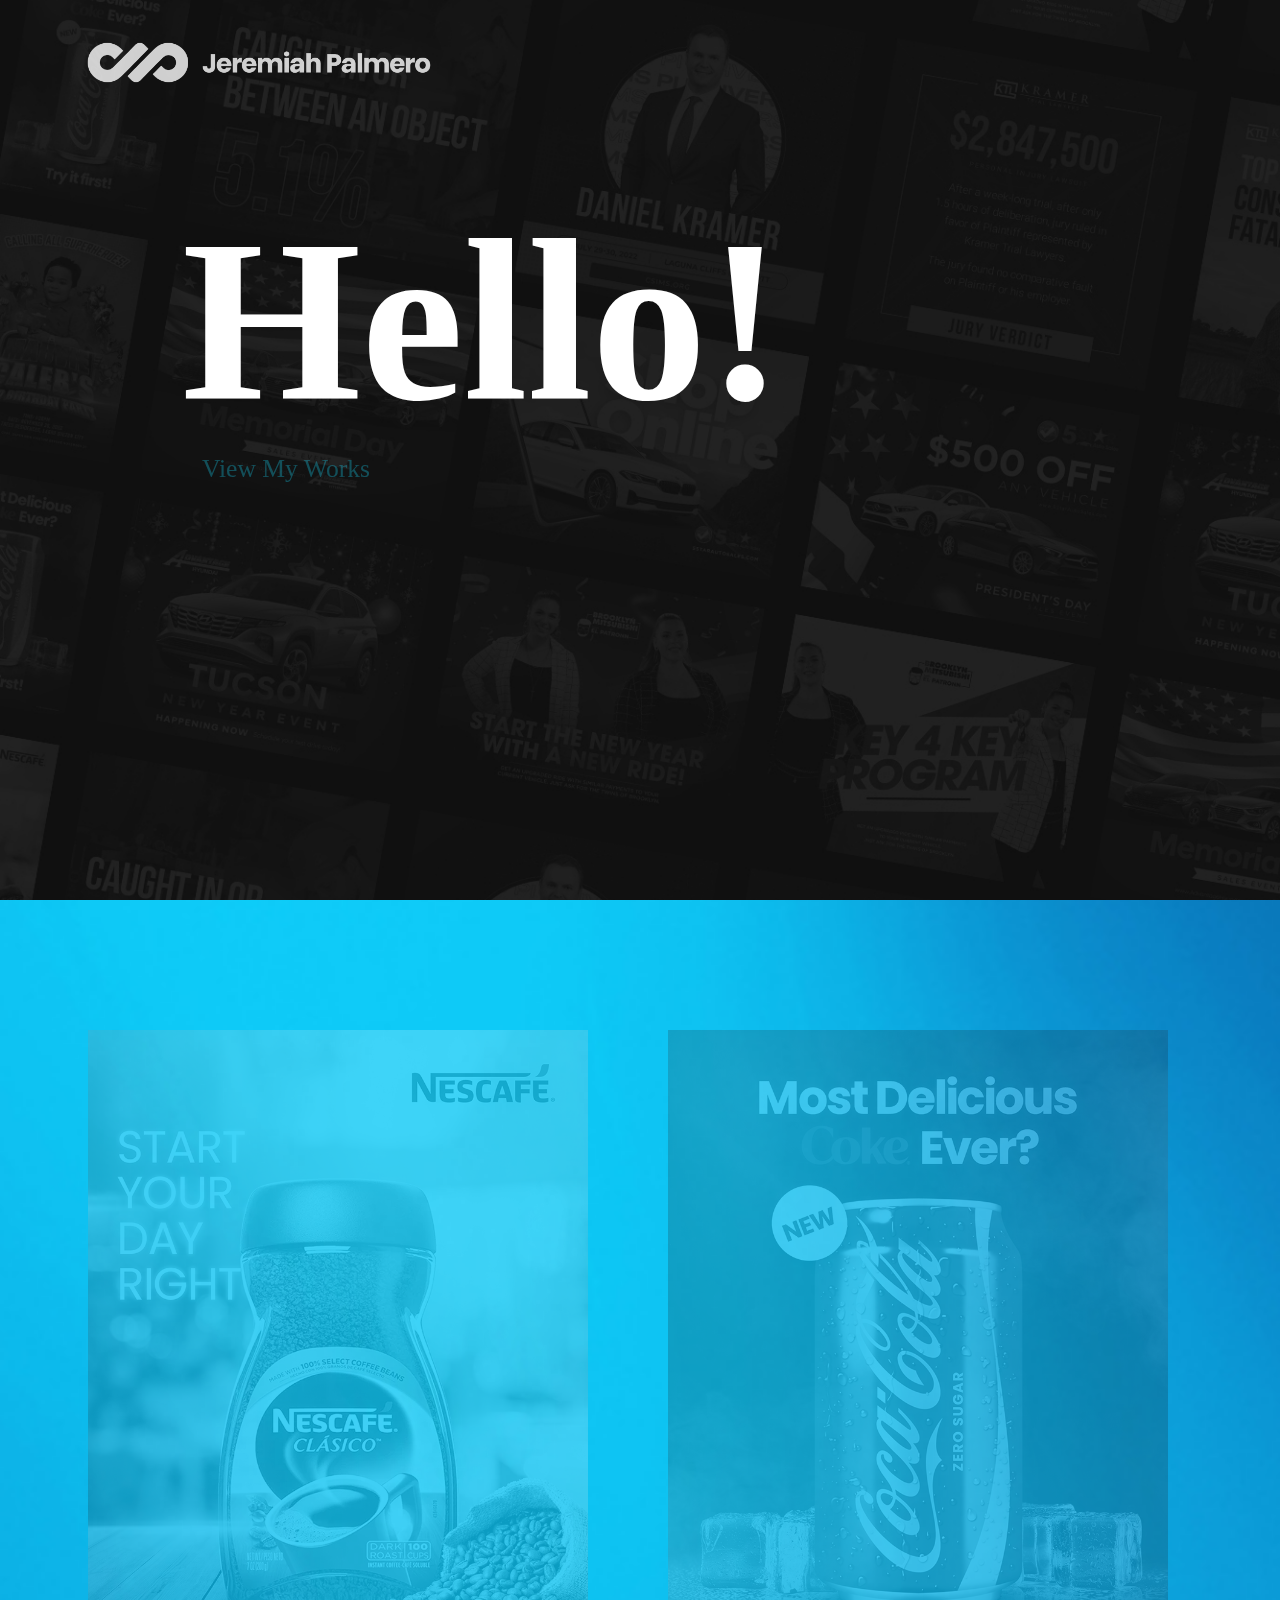
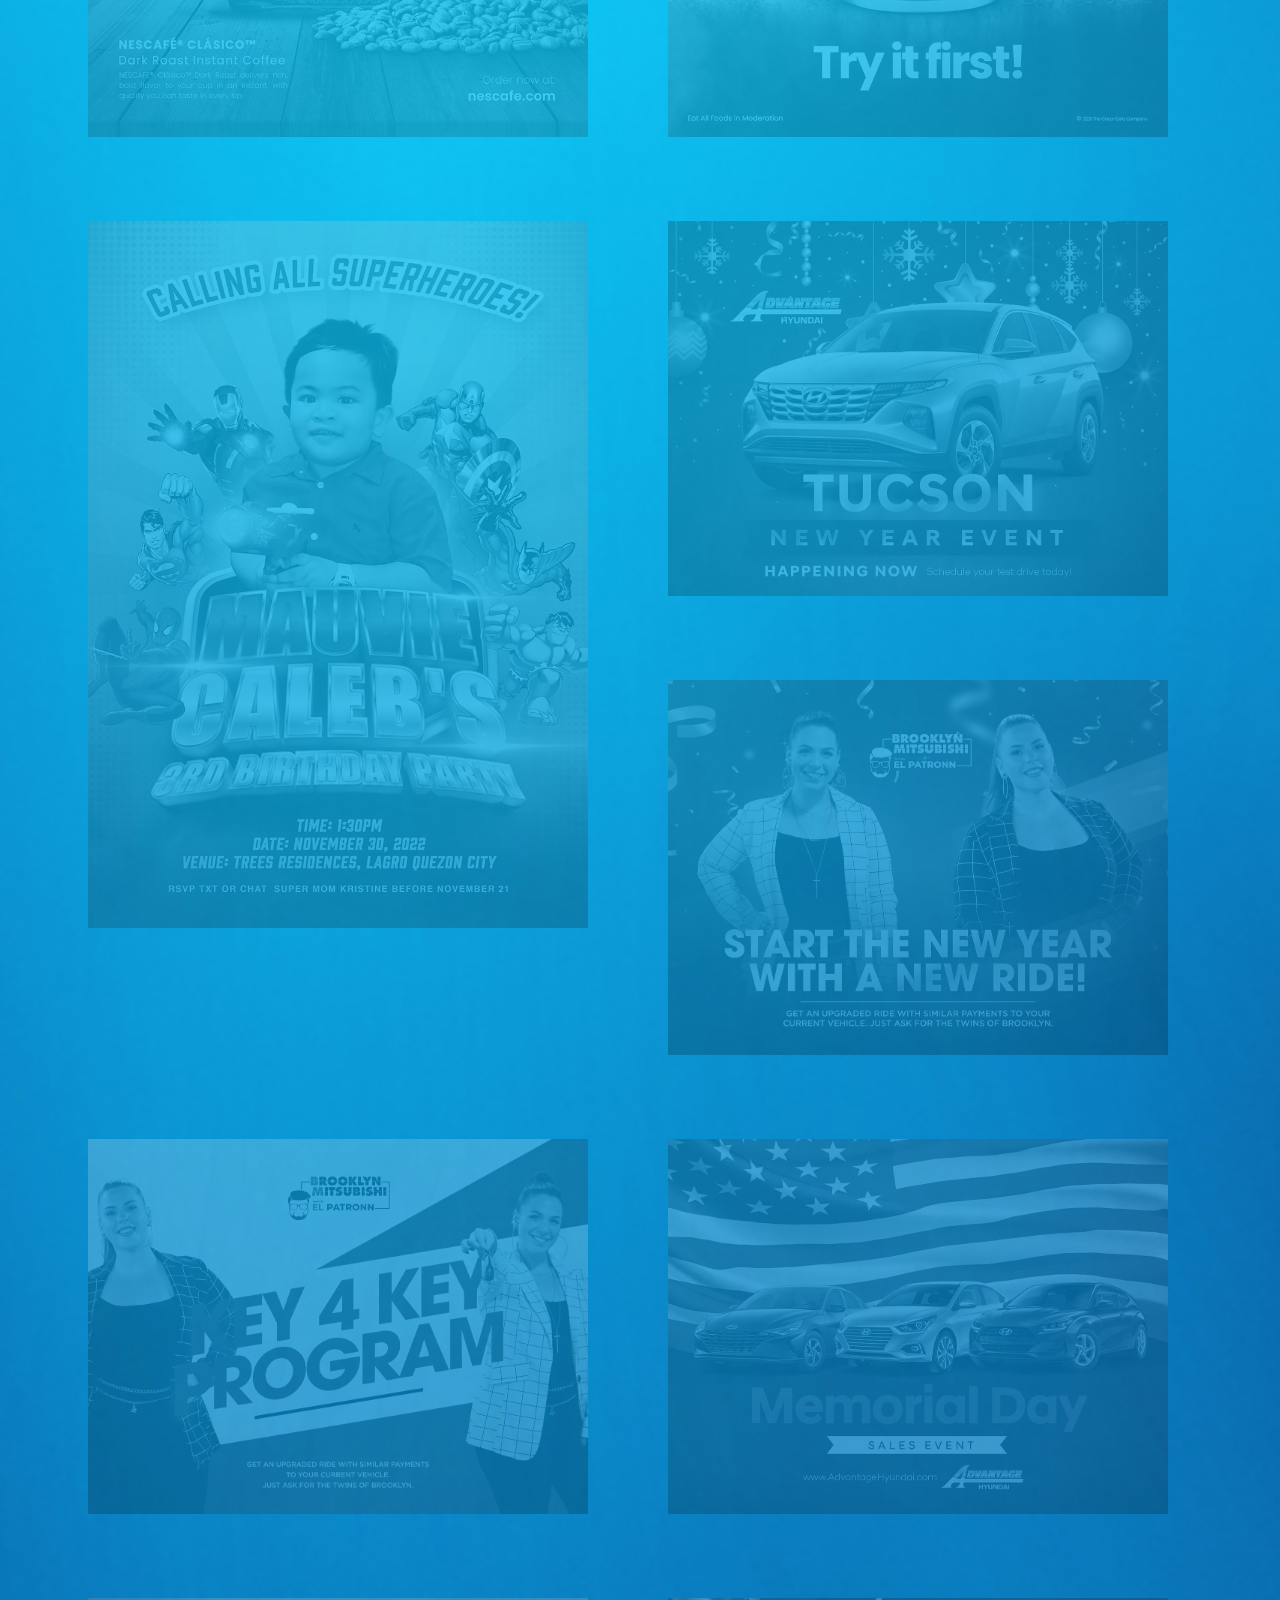
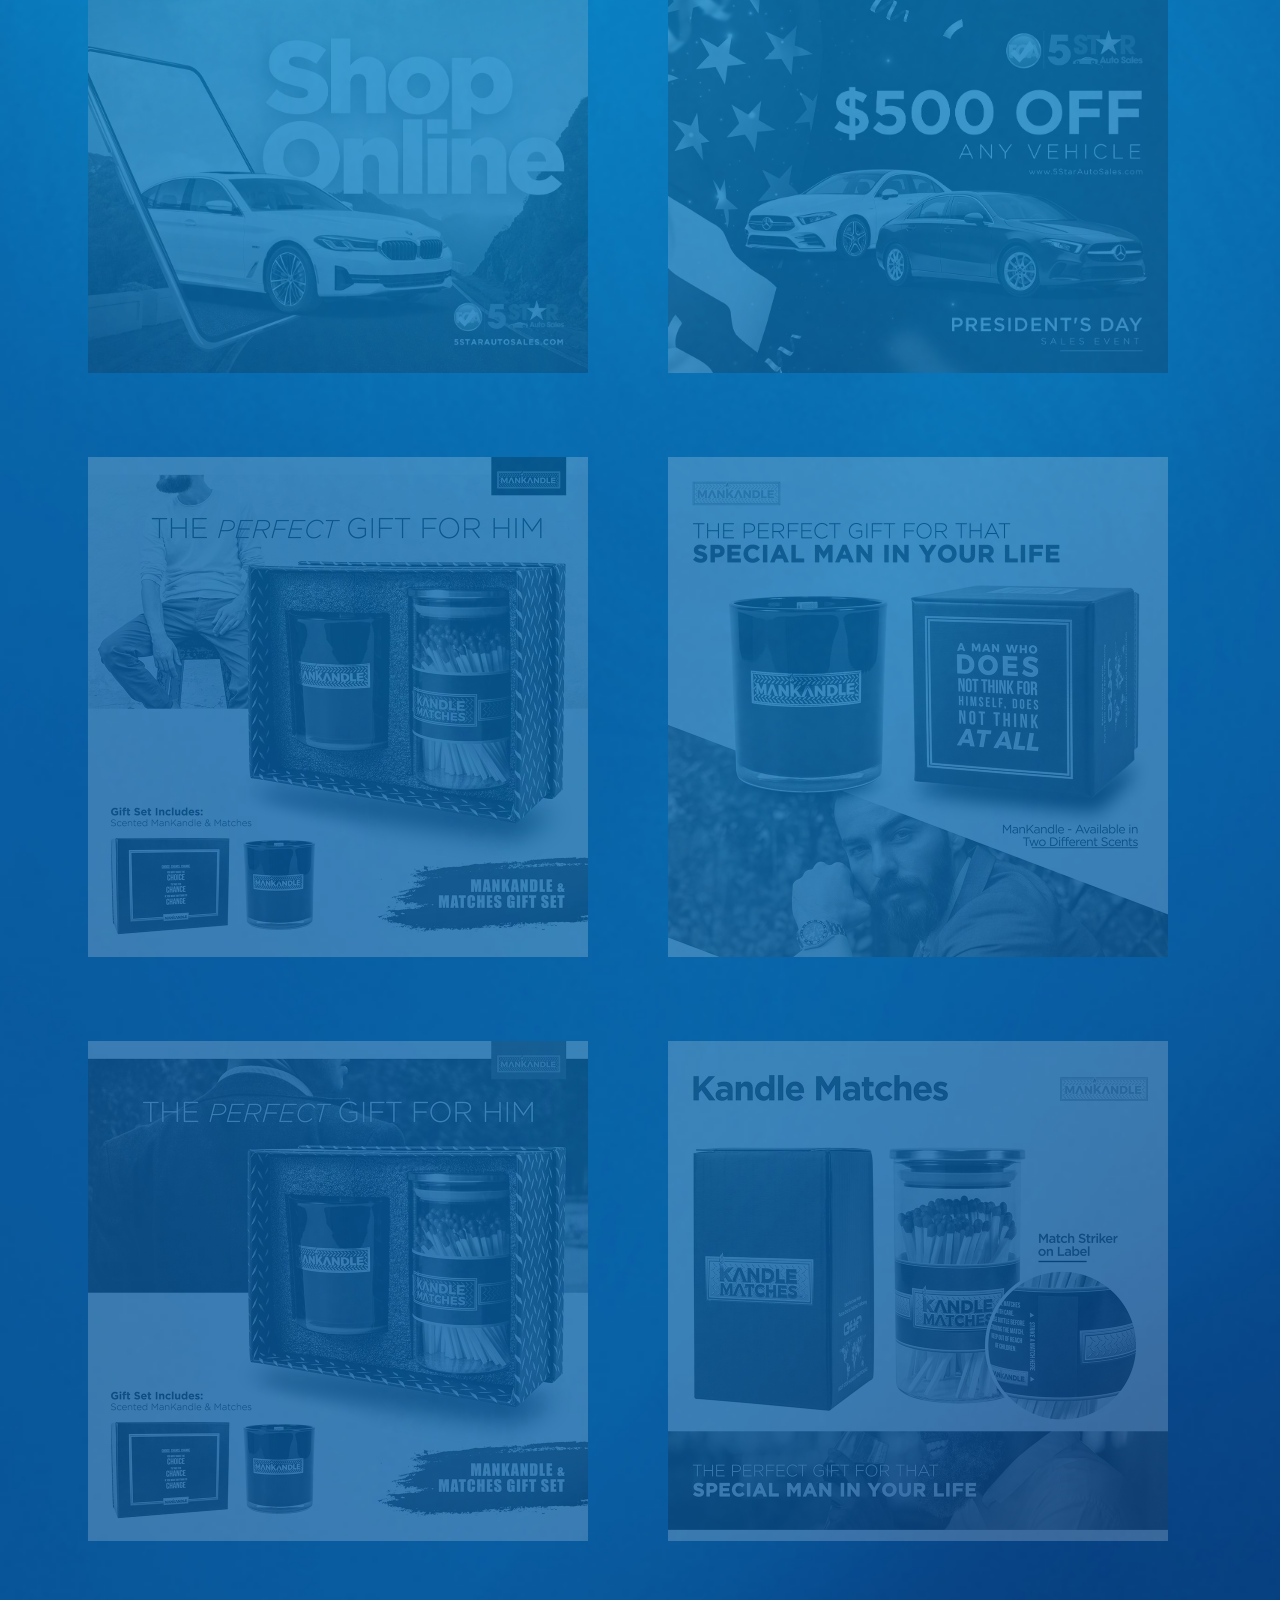
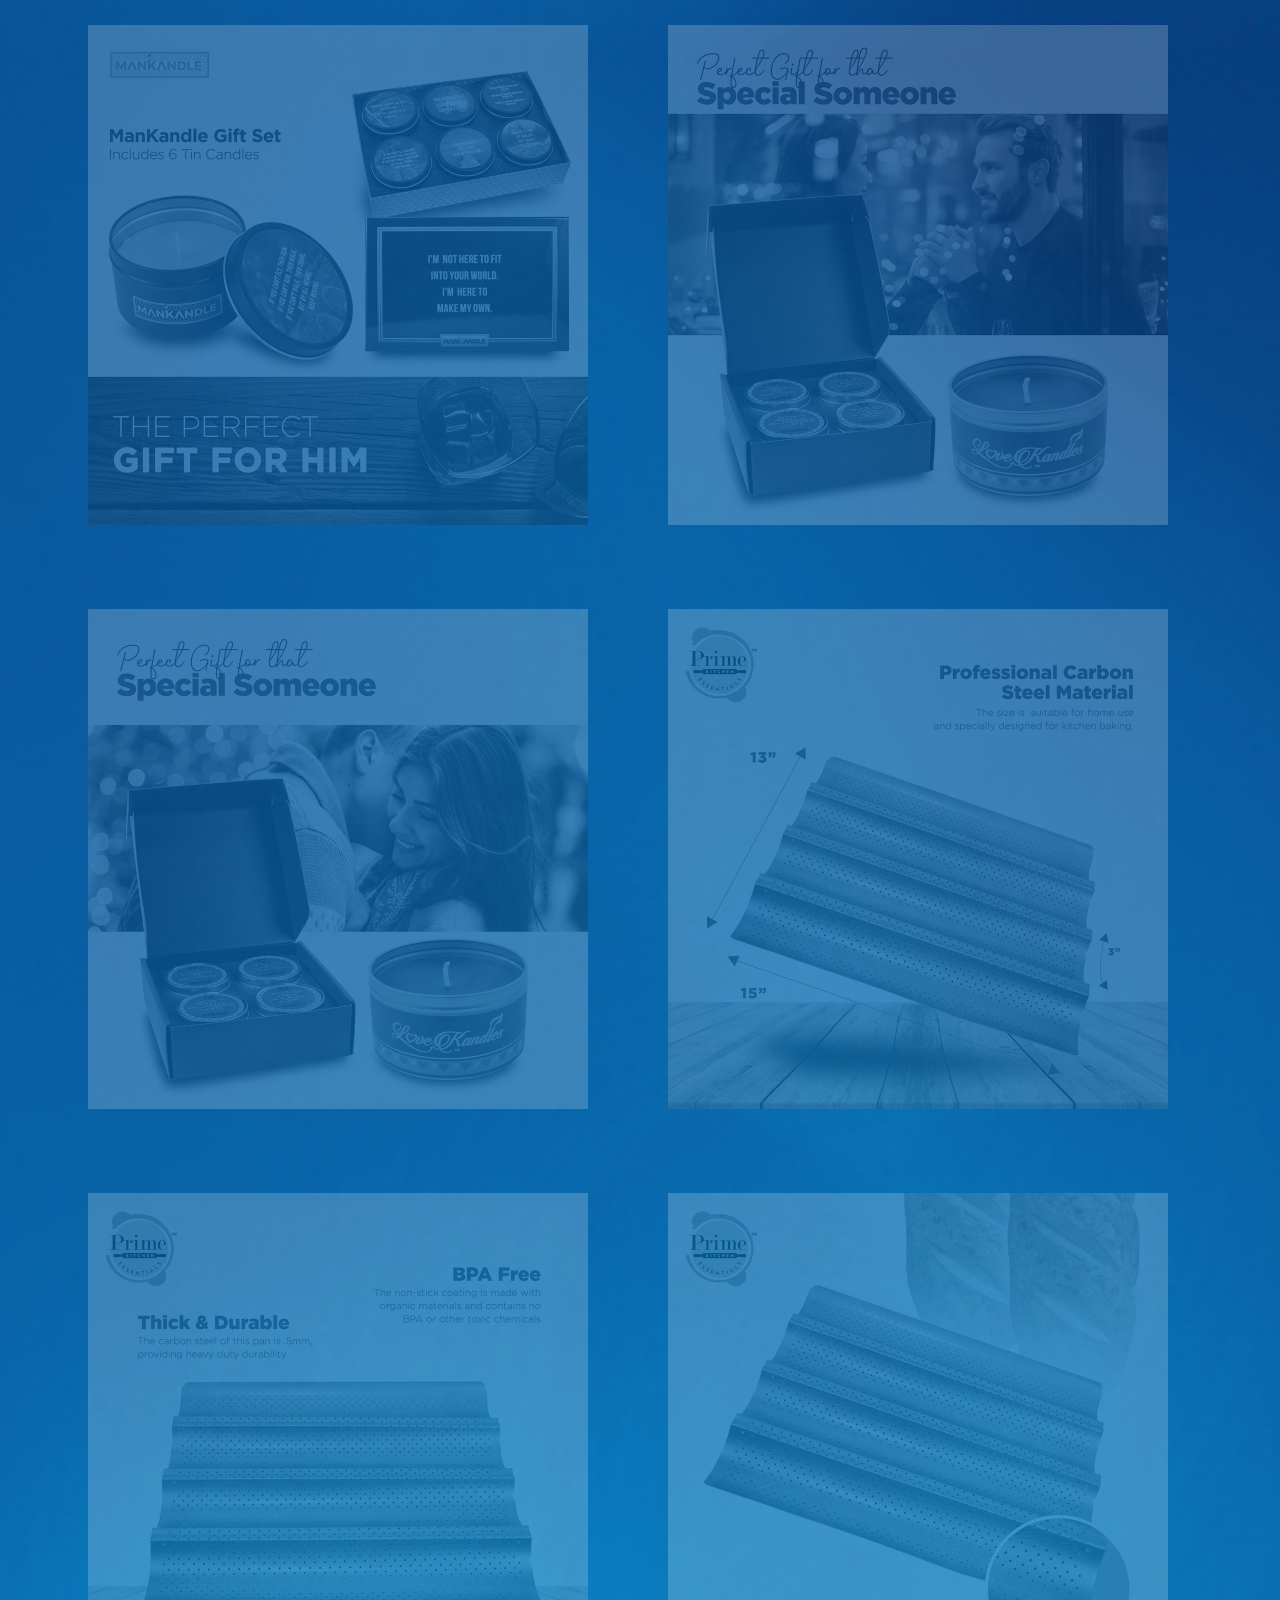
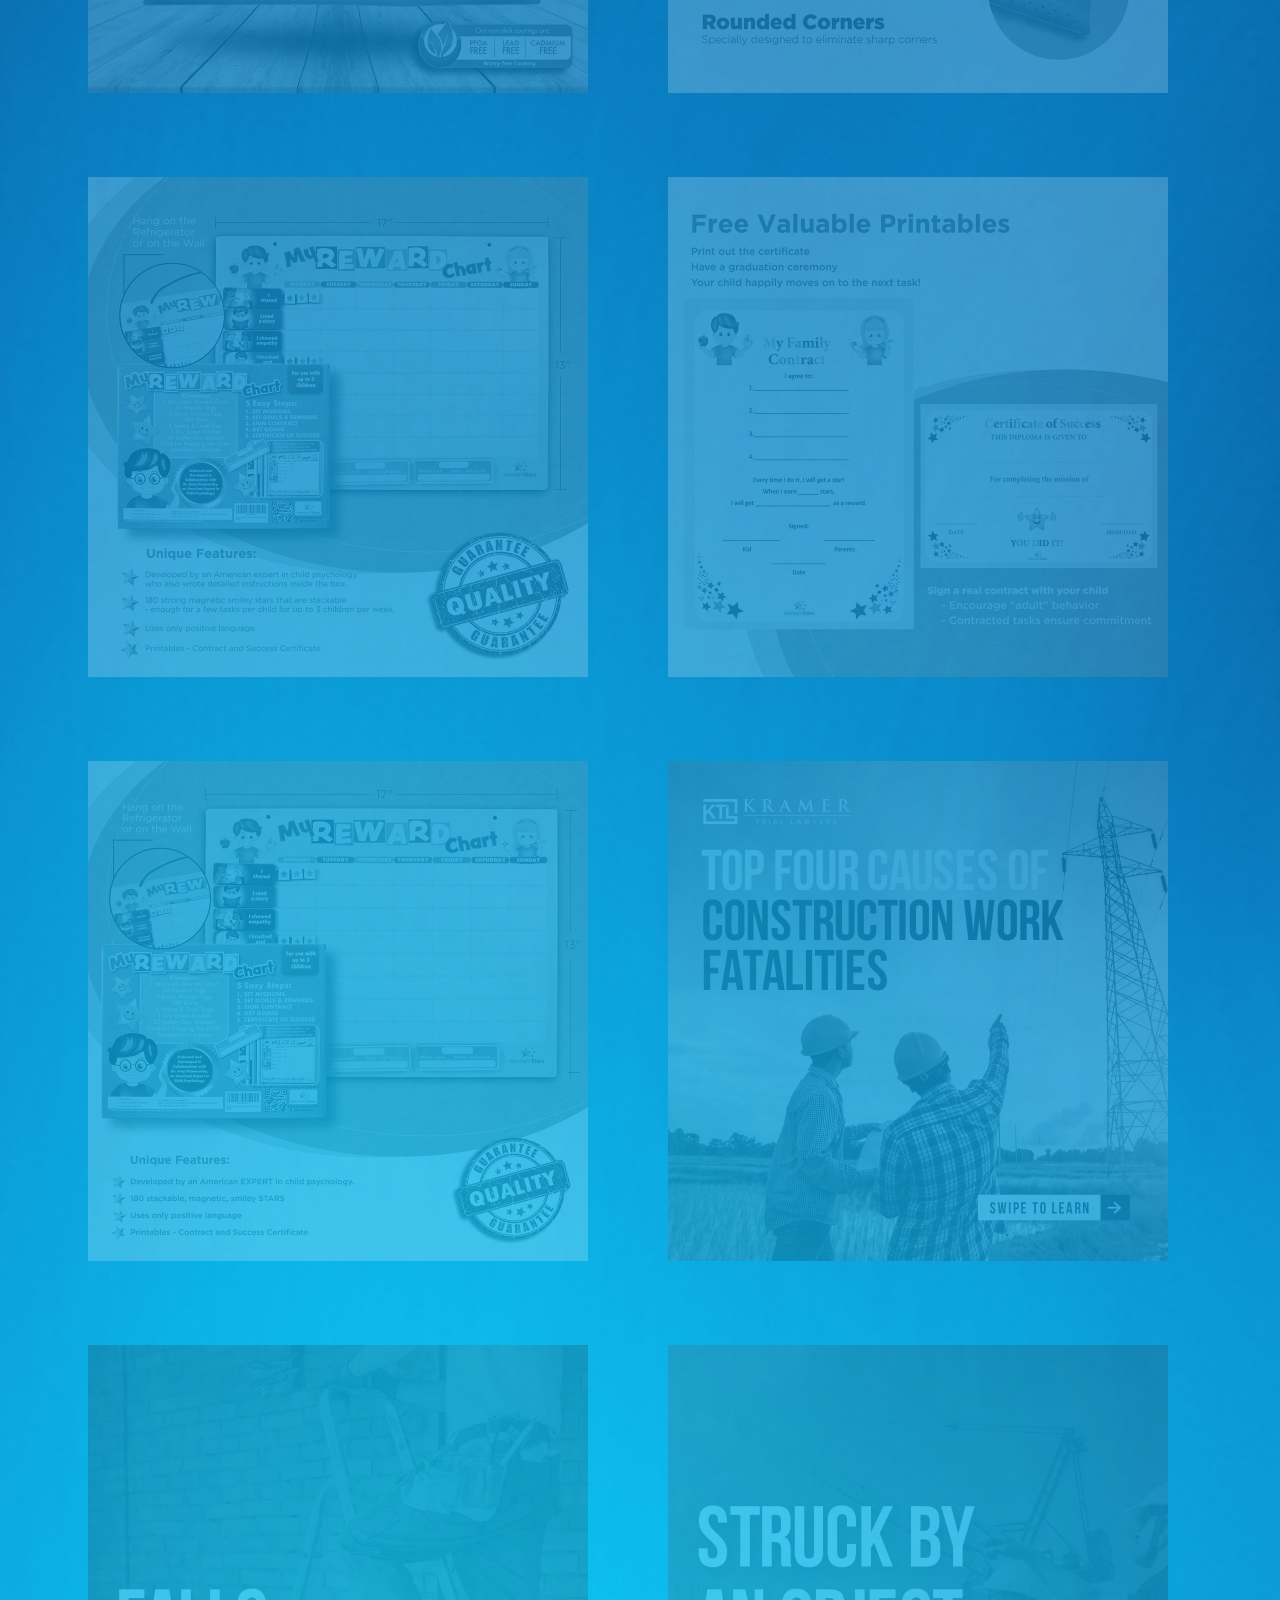
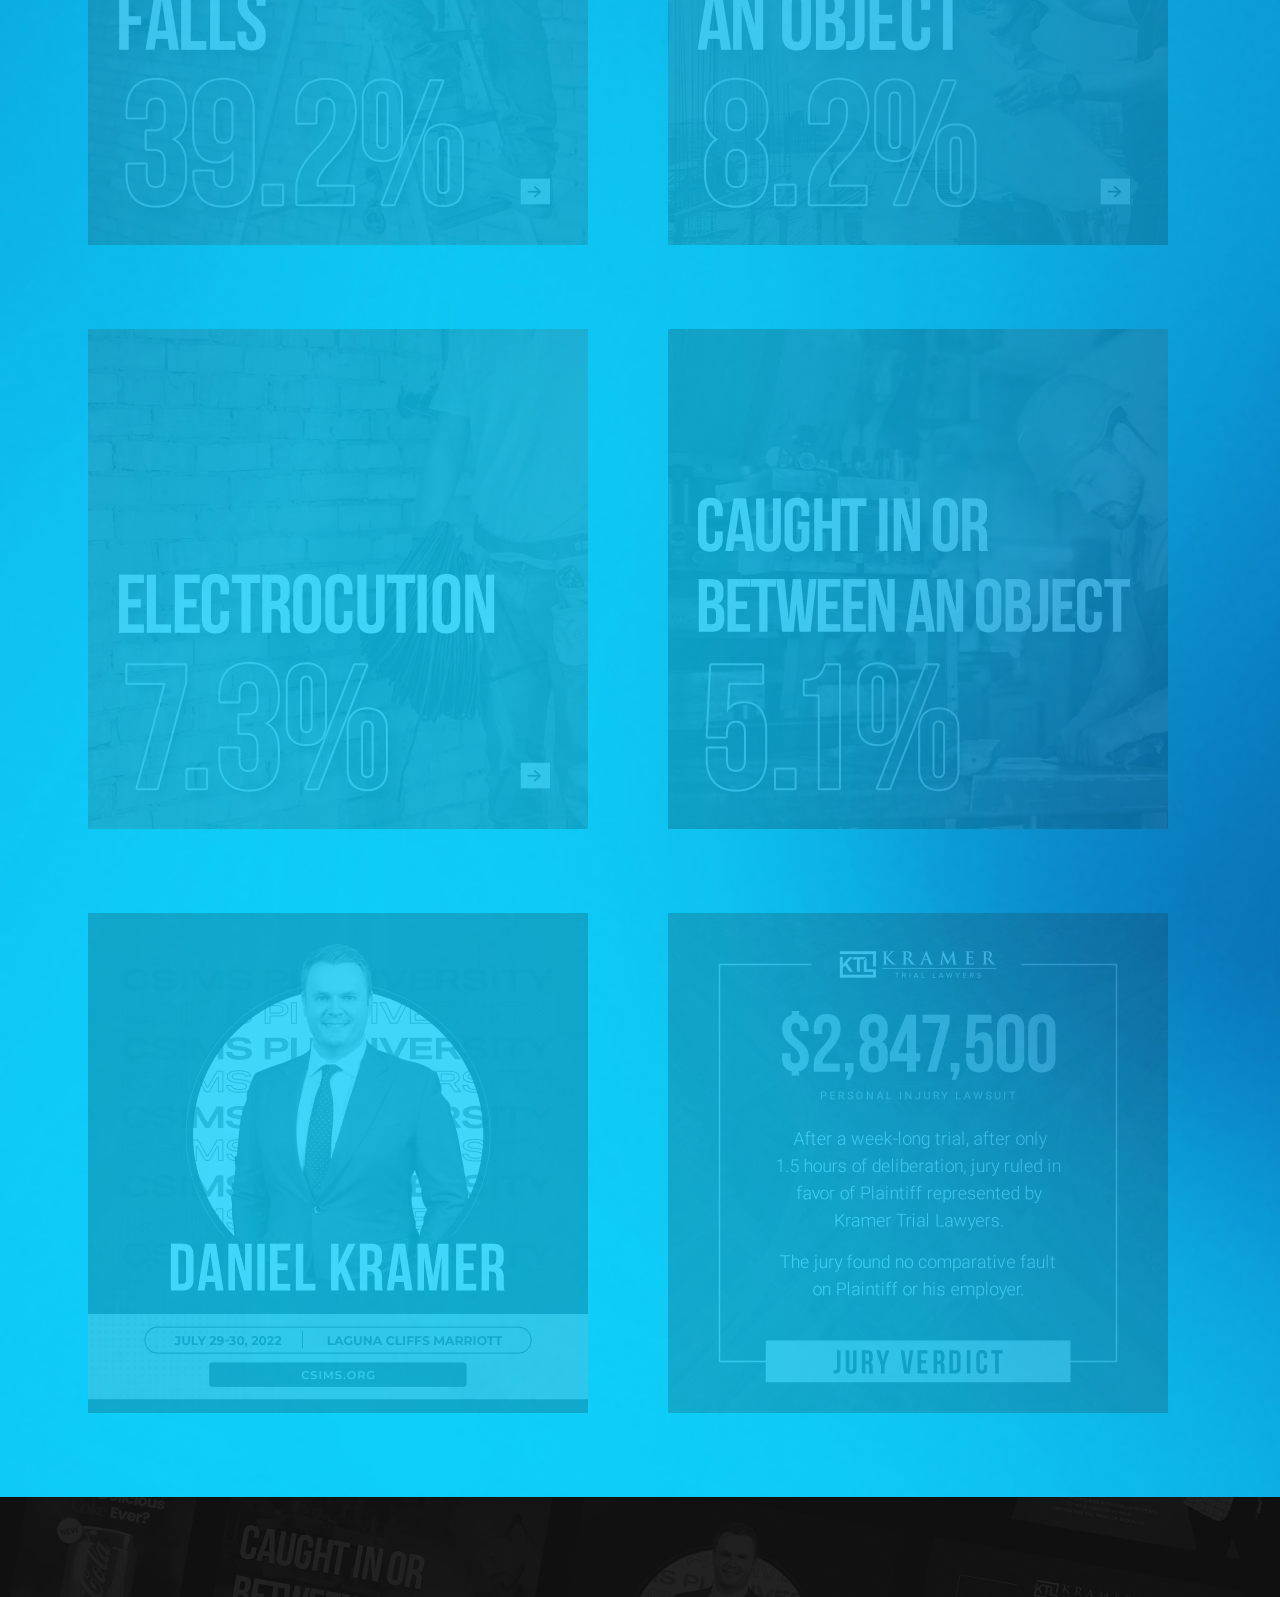
<file: index.html>
<!DOCTYPE html>
<html>

<head>

	<title>Jeremiah Palmero - Online Portfolio</title>

	<link rel="stylesheet" type="text/css" href="jeremiahpalmero.css">

	<link
    rel="stylesheet"
    href="https://cdnjs.cloudflare.com/ajax/libs/animate.css/4.1.1/animate.min.css"
  	/>

	<div class="header animate__animated animate__fadeIn">
		<a href="https://jemaip.github.io/Jeremiah-Palmero---Online-Portfolio/">
			<img src="jp-logo-white.png" alt="jp-logo-white" class="logo animate__animated animate__fadeIn animate__delay-1s">
		</a>

		<div><h1 class="hello animate__animated animate__wobble">Hello!</h1></div>
		<div><button onclick="scrolldiv()" class="viewmyworks animate__animated animate__fadeIn animate__delay-2s">View My Works</button></div>

		<!-- Scroll -->
        <script>
            function scrolldiv() {
                var elem = document.getElementById("blankspace");
                elem.scrollIntoView();
            }
        </script>

	</div>

</head>

<body class="background1">

	<!-- Gallery -->
	<div class="blankspace" id="blankspace"></div>
	<div class="allgallery">

		<div class="gallery">
	  		<a target="_blank" href="posters1.jpg">
	    		<img src="posters1.jpg" alt="posters1" width="500px">
	  		</a>
		</div>

		<div class="gallery">
	  		<a target="_blank" href="posters2.jpg">
	    		<img src="posters2.jpg" alt="posters2" width="500px">
	  		</a>
		</div>

		<div class="gallery">
	  		<a target="_blank" href="posters3.jpg">
	    		<img src="posters3.jpg" alt="posters3" width="500px">
	  		</a>
		</div>

		<div class="gallery">
	  		<a target="_blank" href="social-media-posts1.jpg">
	    		<img src="social-media-posts1.jpg" alt="social-media-posts1" width="500px">
	  		</a>
		</div>

		<div class="gallery">
	  		<a target="_blank" href="social-media-posts2.jpg">
	    		<img src="social-media-posts2.jpg" alt="social-media-posts2" width="500px">
	  		</a>
		</div>

		<div class="gallery">
	  		<a target="_blank" href="social-media-posts3.jpg">
	    		<img src="social-media-posts3.jpg" alt="social-media-posts3" width="500px">
	  		</a>
		</div>

		<div class="gallery">
	  		<a target="_blank" href="social-media-posts4.jpg">
	    		<img src="social-media-posts4.jpg" alt="social-media-posts4" width="500px">
	  		</a>
		</div>

		<div class="gallery">
	  		<a target="_blank" href="social-media-posts5.jpg">
	    		<img src="social-media-posts5.jpg" alt="social-media-posts5" width="500px">
	  		</a>
		</div>

		<div class="gallery">
	  		<a target="_blank" href="social-media-posts6.jpg">
	    		<img src="social-media-posts6.jpg" alt="social-media-posts6" width="500px">
	  		</a>
		</div>

		<div class="gallery">
	  		<a target="_blank" href="e-commerce1.jpg">
	    		<img src="e-commerce1.jpg" alt="e-commerce1.jpg" width="500px">
	  		</a>
		</div>

		<div class="gallery">
	  		<a target="_blank" href="e-commerce2.jpg">
	    		<img src="e-commerce2.jpg" alt="e-commerce2.jpg" width="500px">
	  		</a>
		</div>

		<div class="gallery">
	  		<a target="_blank" href="e-commerce3.jpg">
	    		<img src="e-commerce3.jpg" alt="e-commerce3.jpg" width="500px">
	  		</a>
		</div>

		<div class="gallery">
	  		<a target="_blank" href="e-commerce4.jpg">
	    		<img src="e-commerce4.jpg" alt="e-commerce4.jpg" width="500px">
	  		</a>
		</div>

		<div class="gallery">
	  		<a target="_blank" href="e-commerce5.jpg">
	    		<img src="e-commerce5.jpg" alt="e-commerce5.jpg" width="500px">
	  		</a>
		</div>

		<div class="gallery">
	  		<a target="_blank" href="e-commerce6.jpg">
	    		<img src="e-commerce6.jpg" alt="e-commerce6.jpg" width="500px">
	  		</a>
		</div>

		<div class="gallery">
	  		<a target="_blank" href="e-commerce7.jpg">
	    		<img src="e-commerce7.jpg" alt="e-commerce7.jpg" width="500px">
	  		</a>
		</div>

		<div class="gallery">
	  		<a target="_blank" href="e-commerce8.jpg">
	    		<img src="e-commerce8.jpg" alt="e-commerce8.jpg" width="500px">
	  		</a>
		</div>

		<div class="gallery">
	  		<a target="_blank" href="e-commerce9.jpg">
	    		<img src="e-commerce9.jpg" alt="e-commerce9.jpg" width="500px">
	  		</a>
		</div>

		<div class="gallery">
	  		<a target="_blank" href="e-commerce10.jpg">
	    		<img src="e-commerce10.jpg" alt="e-commerce10.jpg" width="500px">
	  		</a>
		</div>

		<div class="gallery">
	  		<a target="_blank" href="e-commerce11.jpg">
	    		<img src="e-commerce11.jpg" alt="e-commerce11.jpg" width="500px">
	  		</a>
		</div>

		<div class="gallery">
	  		<a target="_blank" href="e-commerce12.jpg">
	    		<img src="e-commerce12.jpg" alt="e-commerce12.jpg" width="500px">
	  		</a>
		</div>

		<div class="gallery">
	  		<a target="_blank" href="e-commerce13.jpg">
	    		<img src="e-commerce13.jpg" alt="e-commerce13.jpg" width="500px">
	  		</a>
		</div>

		<div class="gallery">
	  		<a target="_blank" href="instagram-posts1.jpg">
	    		<img src="instagram-posts1.jpg" alt="instagram-posts1.jpg" width="500px">
	  		</a>
		</div>

		<div class="gallery">
	  		<a target="_blank" href="instagram-posts2.jpg">
	    		<img src="instagram-posts2.jpg" alt="instagram-posts2.jpg" width="500px">
	  		</a>
		</div>

		<div class="gallery">
	  		<a target="_blank" href="instagram-posts3.jpg">
	    		<img src="instagram-posts3.jpg" alt="instagram-posts3.jpg" width="500px">
	  		</a>
		</div>

		<div class="gallery">
	  		<a target="_blank" href="instagram-posts4.jpg">
	    		<img src="instagram-posts4.jpg" alt="instagram-posts4.jpg" width="500px">
	  		</a>
		</div>

		<div class="gallery">
	  		<a target="_blank" href="instagram-posts5.jpg">
	    		<img src="instagram-posts5.jpg" alt="instagram-posts5.jpg" width="500px">
	  		</a>
		</div>

		<div class="gallery">
	  		<a target="_blank" href="instagram-posts6.jpg">
	    		<img src="instagram-posts6.jpg" alt="instagram-posts6.jpg" width="500px">
	  		</a>
		</div>

		<div class="gallery">
	  		<a target="_blank" href="instagram-posts7.jpg">
	    		<img src="instagram-posts7.jpg" alt="instagram-posts7.jpg" width="500px">
	  		</a>
		</div>

		<div class="footer"></div>

	</div>

</html>
</file>
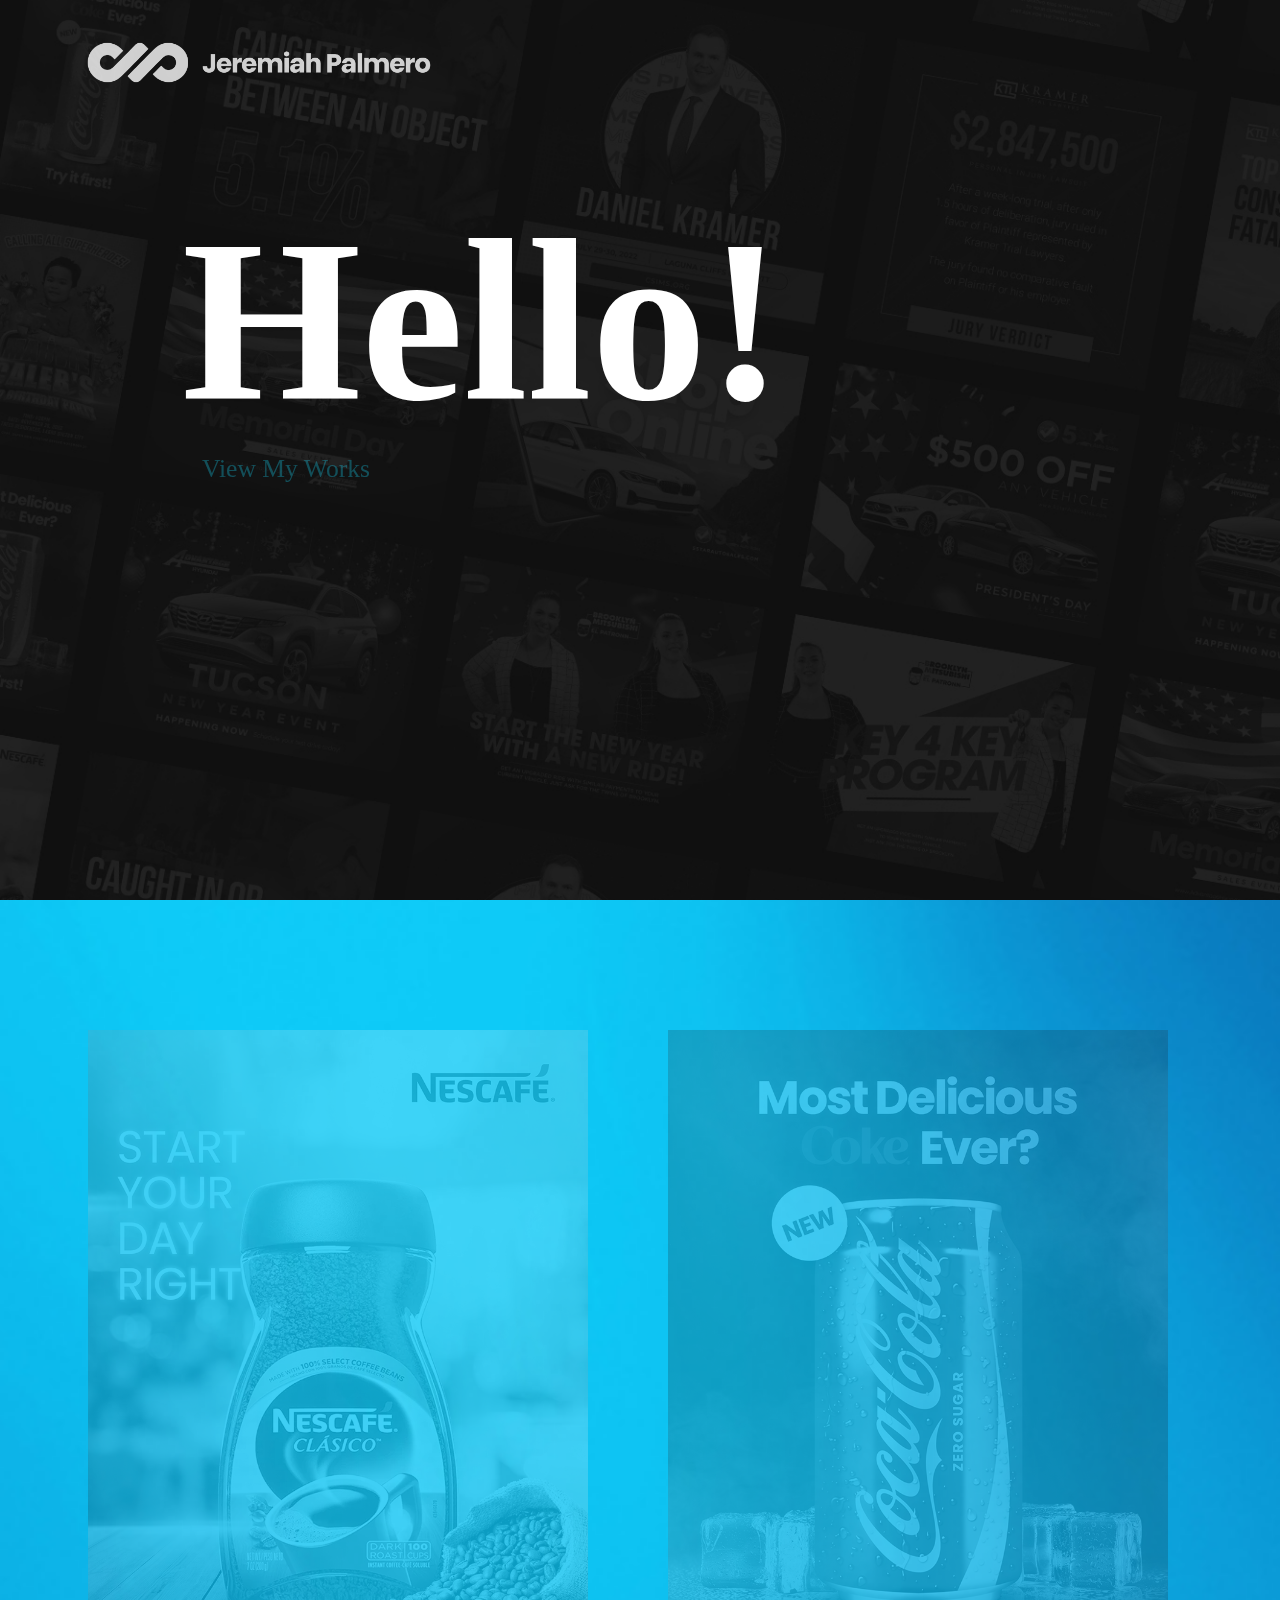
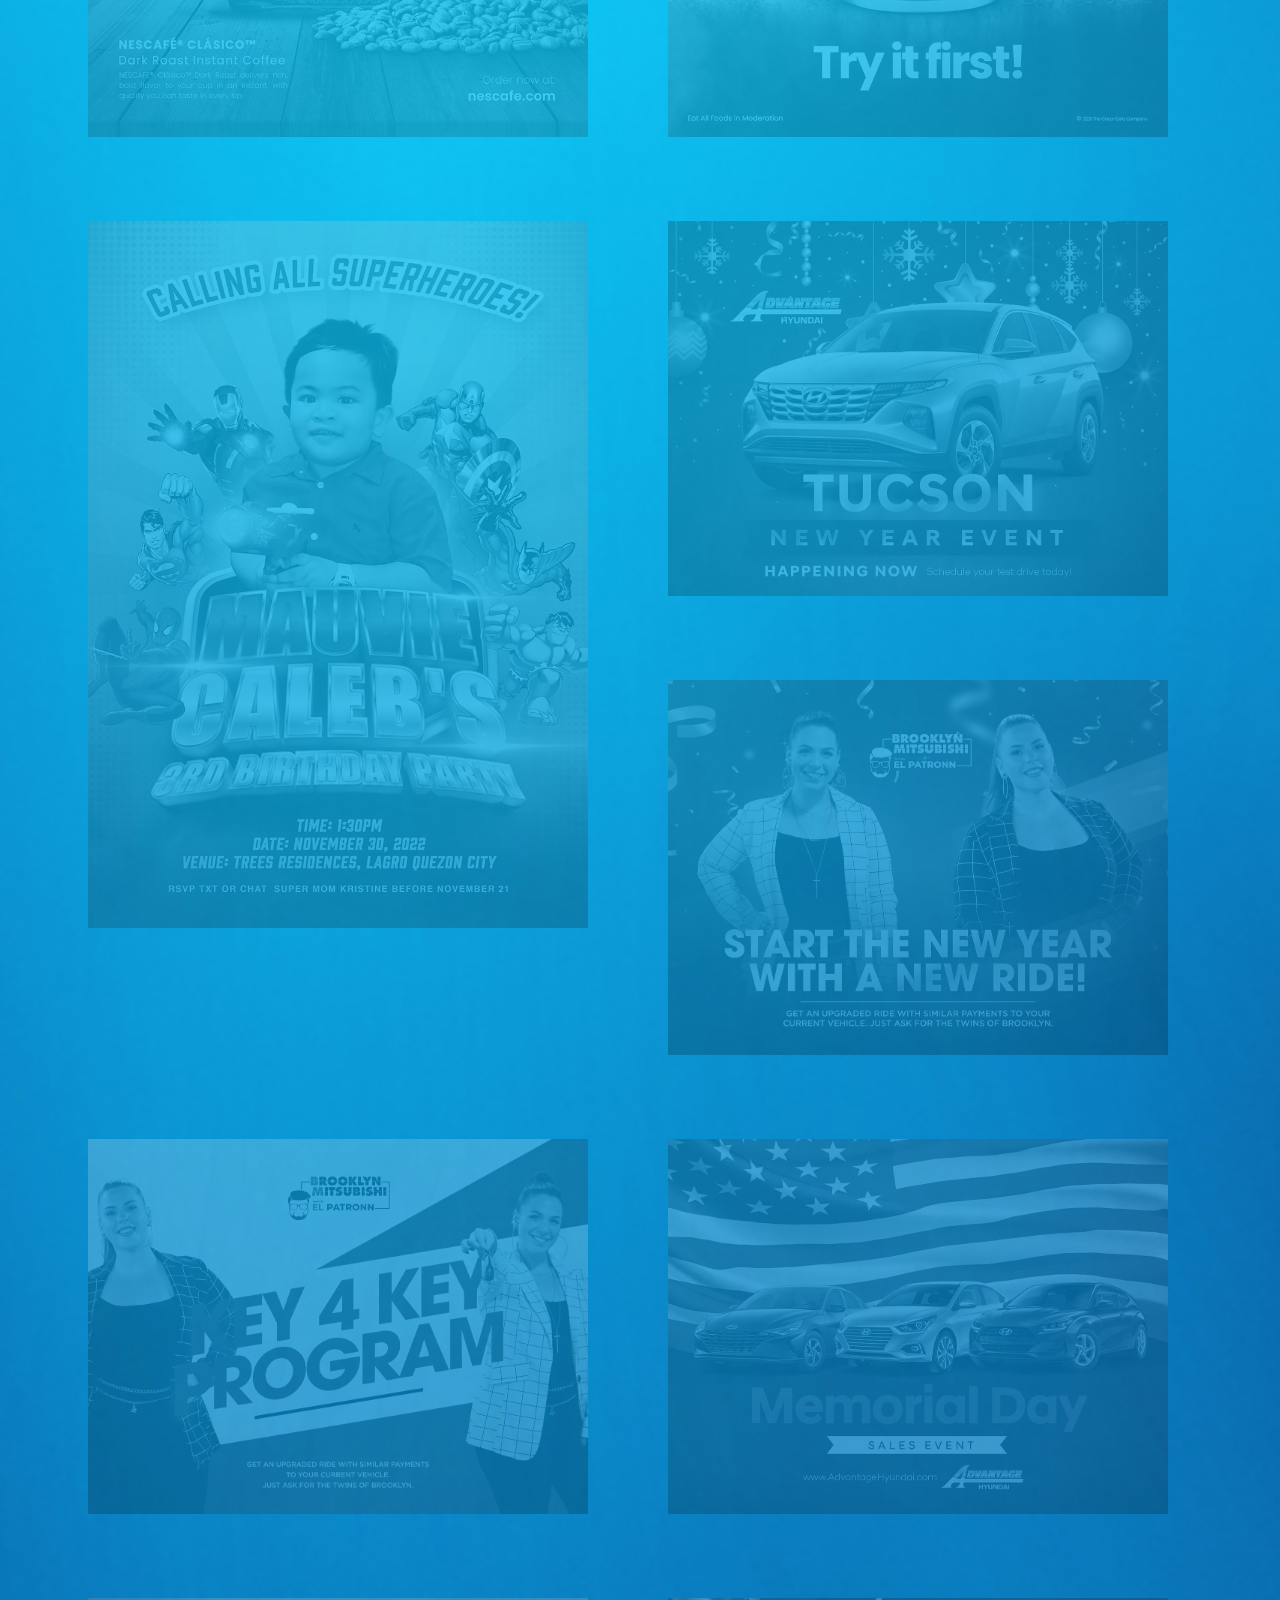
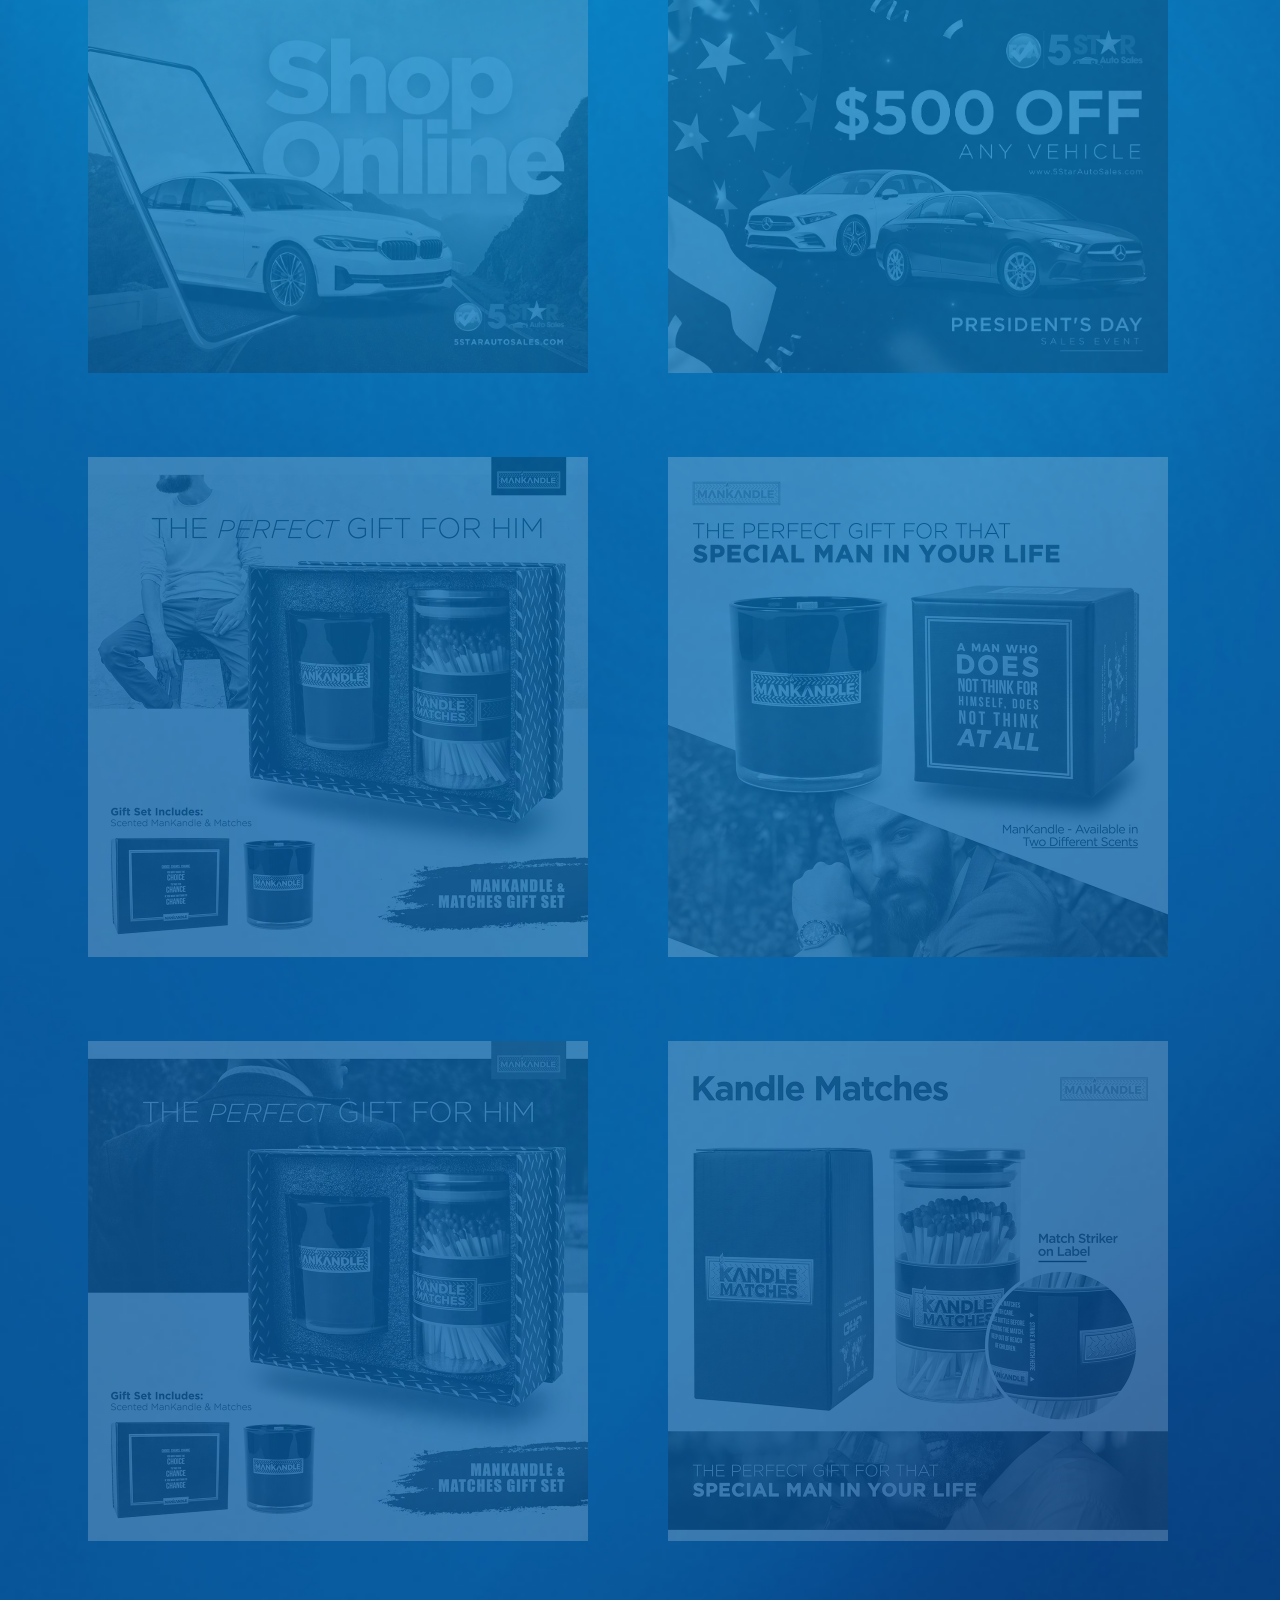
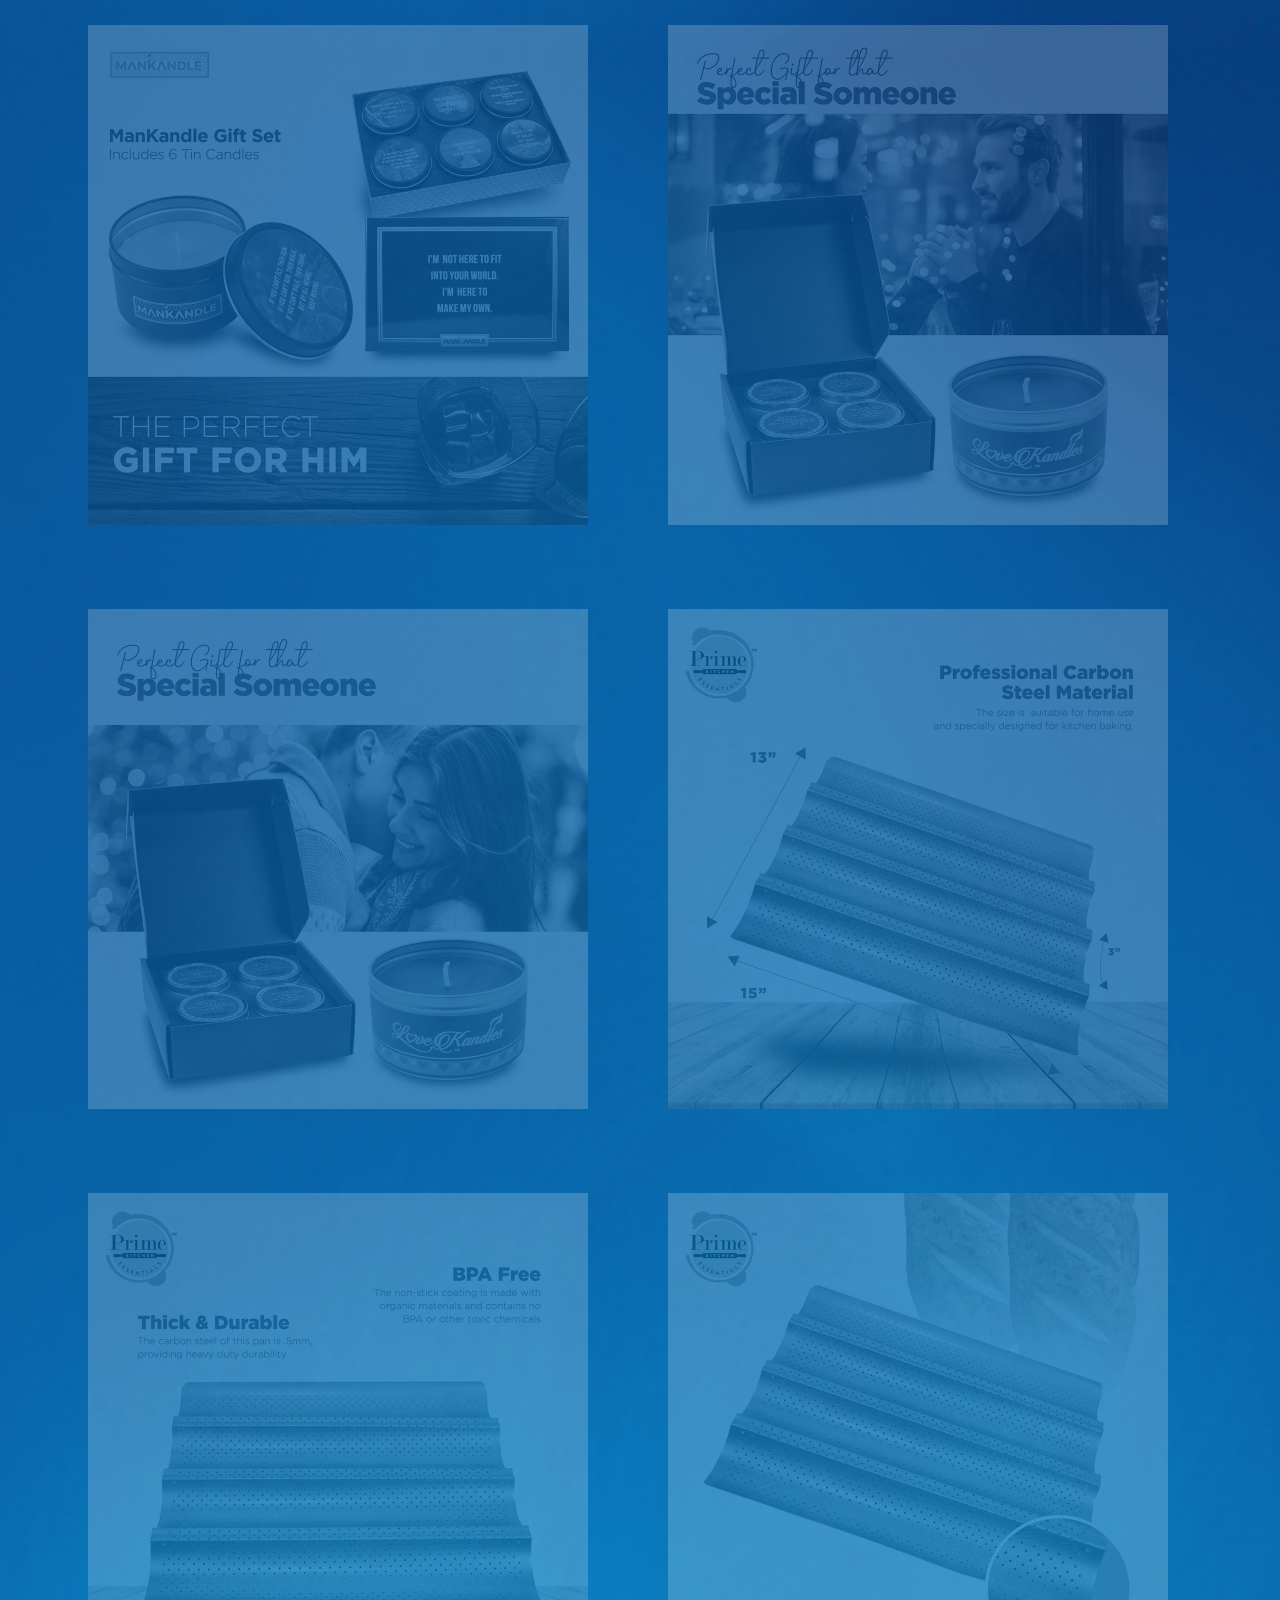
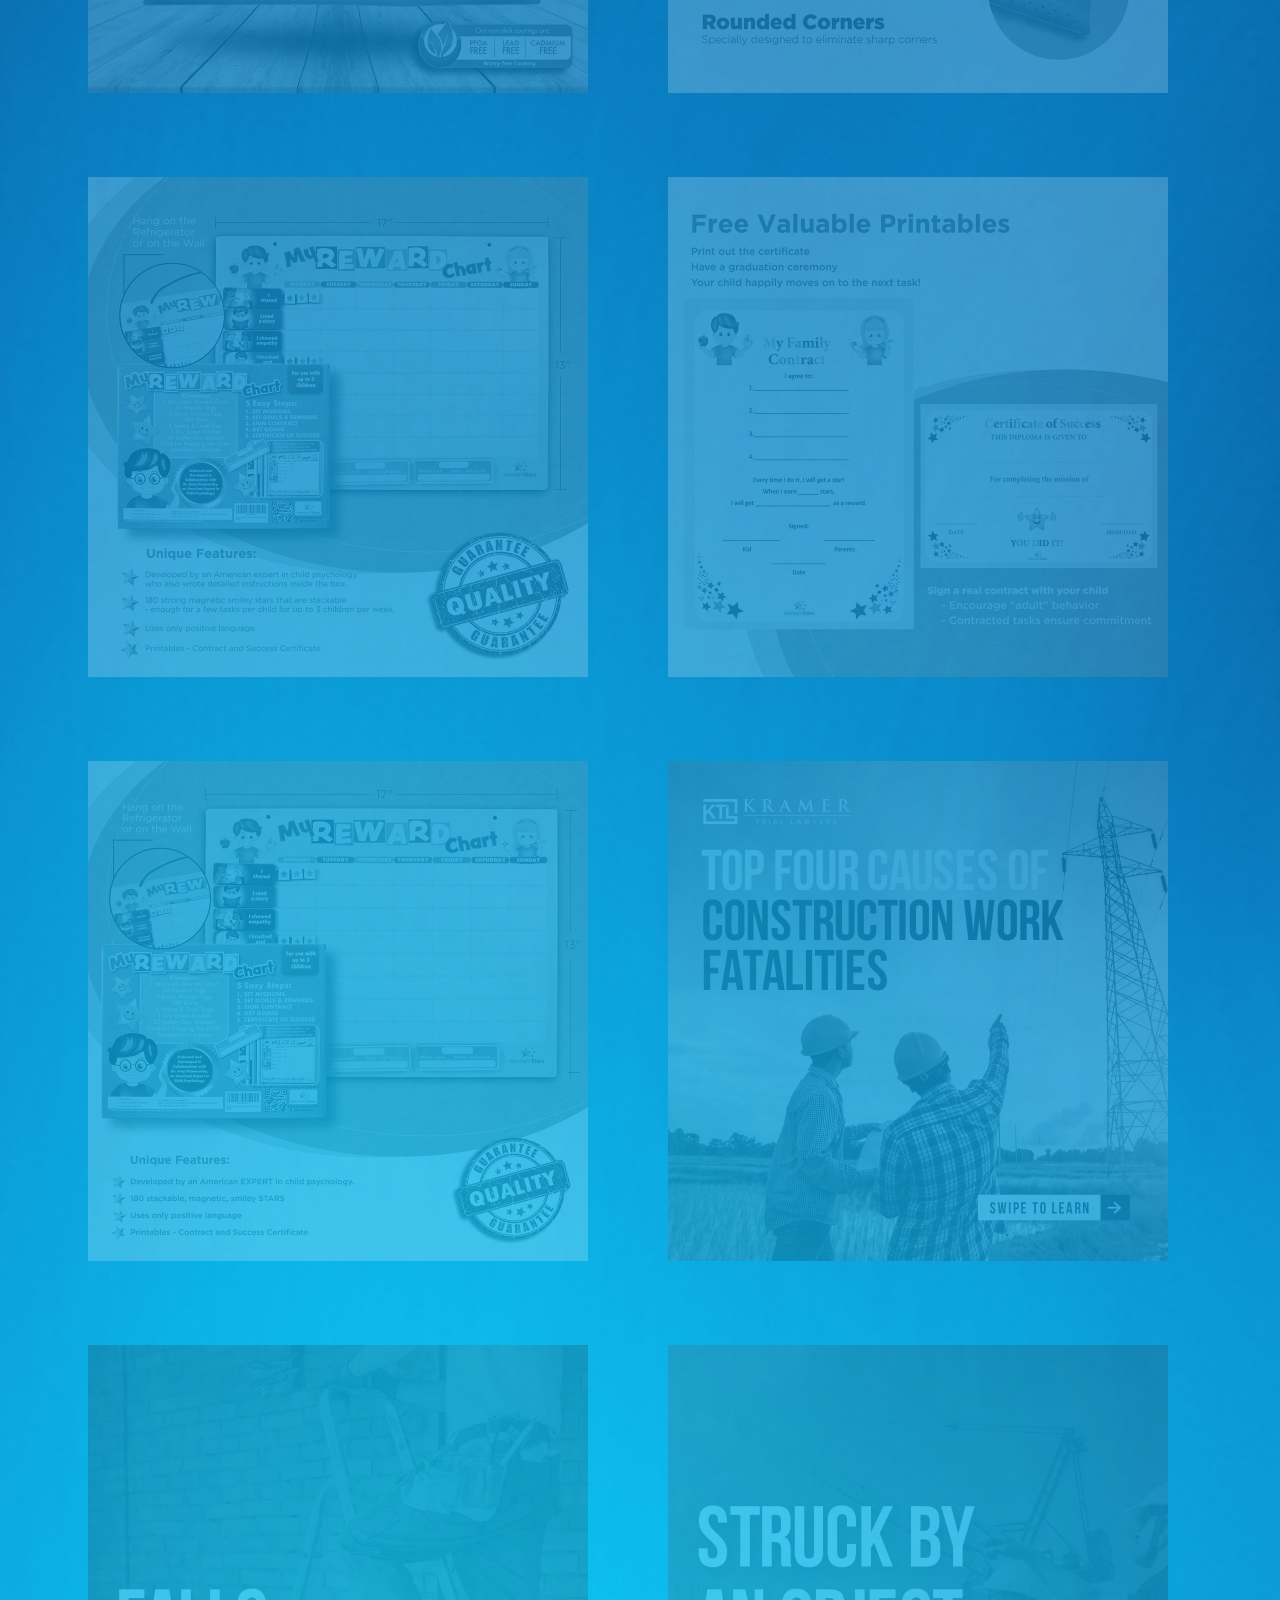
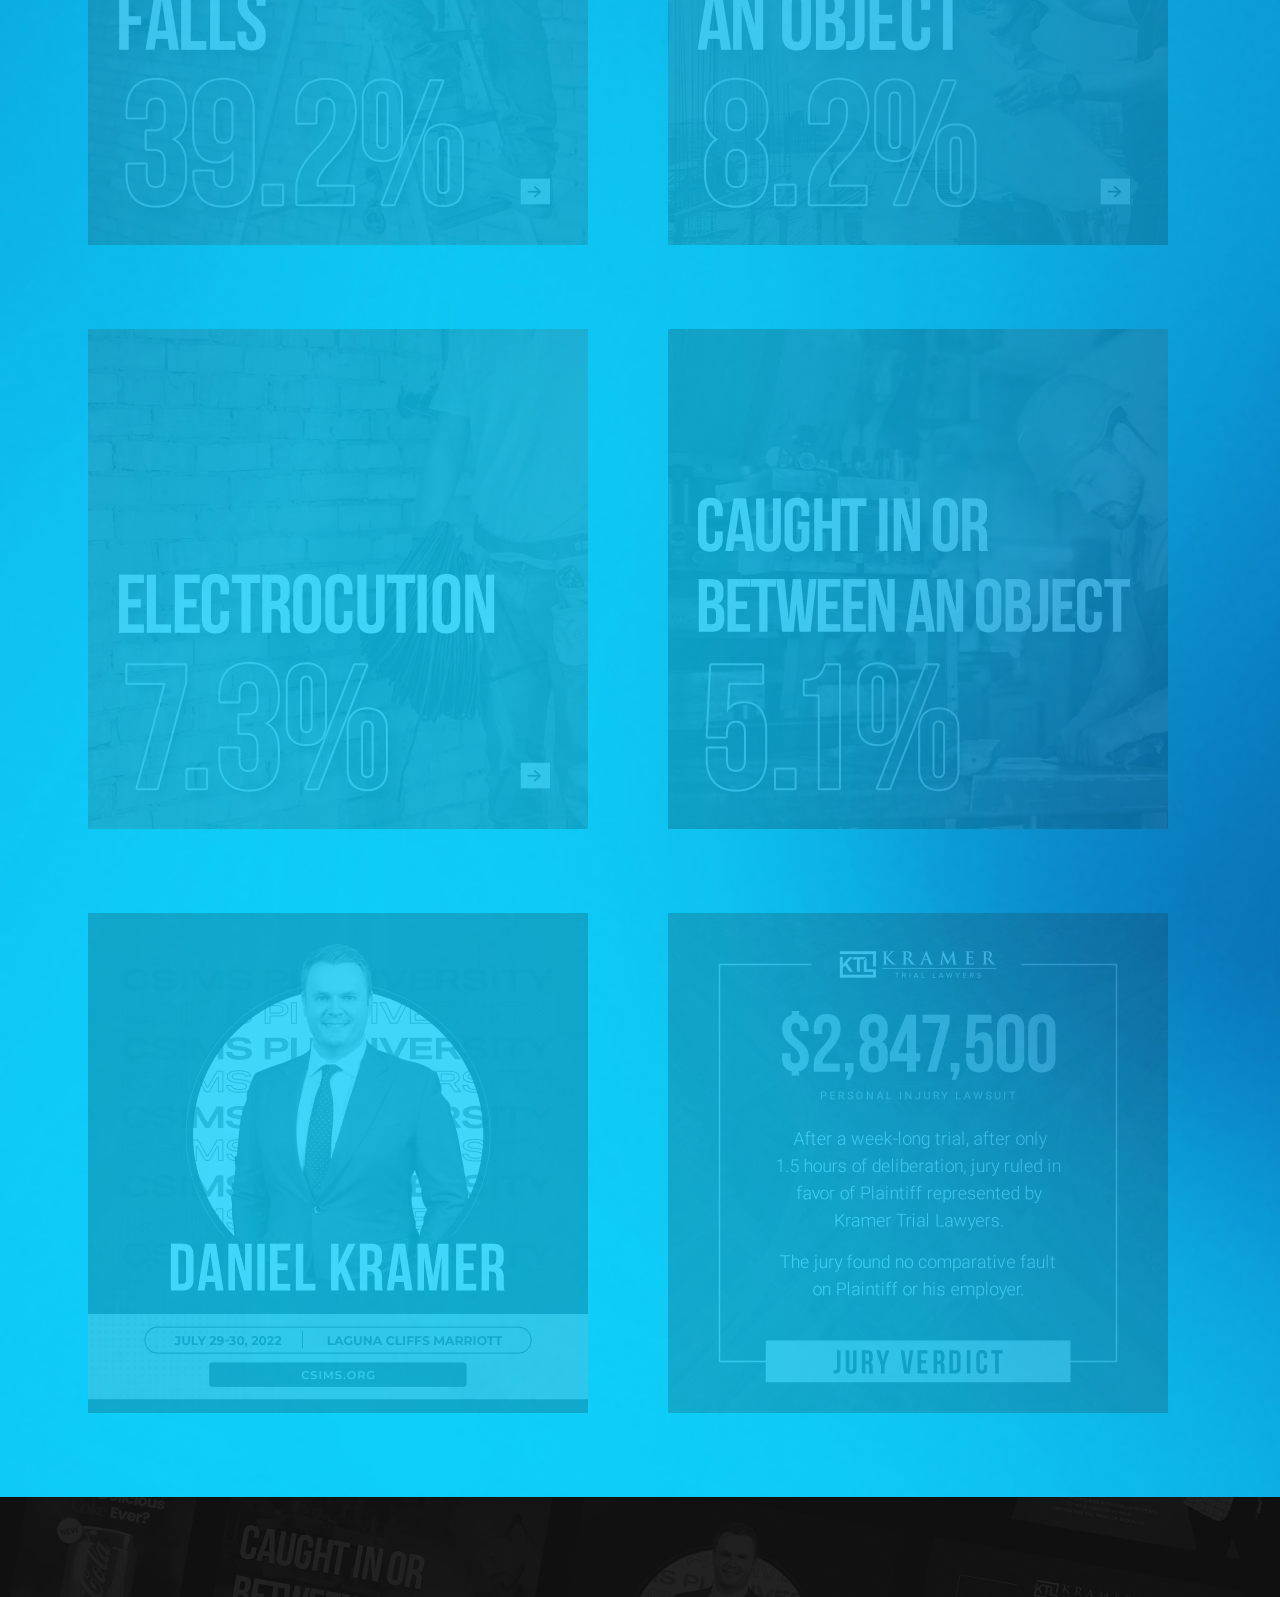
<file: jeremiahpalmero.html>
<!DOCTYPE html>
<html>

<head>

	<title>Jeremiah Palmero - Online Portfolio</title>

	<link rel="stylesheet" type="text/css" href="jeremiahpalmero.css">

	<link
    rel="stylesheet"
    href="https://cdnjs.cloudflare.com/ajax/libs/animate.css/4.1.1/animate.min.css"
  	/>

	<div class="header animate__animated animate__fadeIn">
		<a href="portfolio.html">
			<img src="jp-logo-white.png" alt="jp-logo-white" class="logo animate__animated animate__fadeIn animate__delay-1s">
		</a>

		<div><h1 class="hello animate__animated animate__wobble">Hello!</h1></div>
		<div><button onclick="scrolldiv()" class="viewmyworks animate__animated animate__fadeIn animate__delay-2s">View My Works</button></div>

		<!-- Scroll -->
        <script>
            function scrolldiv() {
                var elem = document.getElementById("blankspace");
                elem.scrollIntoView();
            }
        </script>

	</div>

</head>

<body class="background1">

	<!-- Gallery -->
	<div class="blankspace" id="blankspace"></div>
	<div class="allgallery">

		<div class="gallery">
	  		<a target="_blank" href="posters1.jpg">
	    		<img src="posters1.jpg" alt="posters1" width="500px">
	  		</a>
		</div>

		<div class="gallery">
	  		<a target="_blank" href="posters2.jpg">
	    		<img src="posters2.jpg" alt="posters2" width="500px">
	  		</a>
		</div>

		<div class="gallery">
	  		<a target="_blank" href="posters3.jpg">
	    		<img src="posters3.jpg" alt="posters3" width="500px">
	  		</a>
		</div>

		<div class="gallery">
	  		<a target="_blank" href="social-media-posts1.jpg">
	    		<img src="social-media-posts1.jpg" alt="social-media-posts1" width="500px">
	  		</a>
		</div>

		<div class="gallery">
	  		<a target="_blank" href="social-media-posts2.jpg">
	    		<img src="social-media-posts2.jpg" alt="social-media-posts2" width="500px">
	  		</a>
		</div>

		<div class="gallery">
	  		<a target="_blank" href="social-media-posts3.jpg">
	    		<img src="social-media-posts3.jpg" alt="social-media-posts3" width="500px">
	  		</a>
		</div>

		<div class="gallery">
	  		<a target="_blank" href="social-media-posts4.jpg">
	    		<img src="social-media-posts4.jpg" alt="social-media-posts4" width="500px">
	  		</a>
		</div>

		<div class="gallery">
	  		<a target="_blank" href="social-media-posts5.jpg">
	    		<img src="social-media-posts5.jpg" alt="social-media-posts5" width="500px">
	  		</a>
		</div>

		<div class="gallery">
	  		<a target="_blank" href="social-media-posts6.jpg">
	    		<img src="social-media-posts6.jpg" alt="social-media-posts6" width="500px">
	  		</a>
		</div>

		<div class="gallery">
	  		<a target="_blank" href="e-commerce1.jpg">
	    		<img src="e-commerce1.jpg" alt="e-commerce1.jpg" width="500px">
	  		</a>
		</div>

		<div class="gallery">
	  		<a target="_blank" href="e-commerce2.jpg">
	    		<img src="e-commerce2.jpg" alt="e-commerce2.jpg" width="500px">
	  		</a>
		</div>

		<div class="gallery">
	  		<a target="_blank" href="e-commerce3.jpg">
	    		<img src="e-commerce3.jpg" alt="e-commerce3.jpg" width="500px">
	  		</a>
		</div>

		<div class="gallery">
	  		<a target="_blank" href="e-commerce4.jpg">
	    		<img src="e-commerce4.jpg" alt="e-commerce4.jpg" width="500px">
	  		</a>
		</div>

		<div class="gallery">
	  		<a target="_blank" href="e-commerce5.jpg">
	    		<img src="e-commerce5.jpg" alt="e-commerce5.jpg" width="500px">
	  		</a>
		</div>

		<div class="gallery">
	  		<a target="_blank" href="e-commerce6.jpg">
	    		<img src="e-commerce6.jpg" alt="e-commerce6.jpg" width="500px">
	  		</a>
		</div>

		<div class="gallery">
	  		<a target="_blank" href="e-commerce7.jpg">
	    		<img src="e-commerce7.jpg" alt="e-commerce7.jpg" width="500px">
	  		</a>
		</div>

		<div class="gallery">
	  		<a target="_blank" href="e-commerce8.jpg">
	    		<img src="e-commerce8.jpg" alt="e-commerce8.jpg" width="500px">
	  		</a>
		</div>

		<div class="gallery">
	  		<a target="_blank" href="e-commerce9.jpg">
	    		<img src="e-commerce9.jpg" alt="e-commerce9.jpg" width="500px">
	  		</a>
		</div>

		<div class="gallery">
	  		<a target="_blank" href="e-commerce10.jpg">
	    		<img src="e-commerce10.jpg" alt="e-commerce10.jpg" width="500px">
	  		</a>
		</div>

		<div class="gallery">
	  		<a target="_blank" href="e-commerce11.jpg">
	    		<img src="e-commerce11.jpg" alt="e-commerce11.jpg" width="500px">
	  		</a>
		</div>

		<div class="gallery">
	  		<a target="_blank" href="e-commerce12.jpg">
	    		<img src="e-commerce12.jpg" alt="e-commerce12.jpg" width="500px">
	  		</a>
		</div>

		<div class="gallery">
	  		<a target="_blank" href="e-commerce13.jpg">
	    		<img src="e-commerce13.jpg" alt="e-commerce13.jpg" width="500px">
	  		</a>
		</div>

		<div class="gallery">
	  		<a target="_blank" href="instagram-posts1.jpg">
	    		<img src="instagram-posts1.jpg" alt="instagram-posts1.jpg" width="500px">
	  		</a>
		</div>

		<div class="gallery">
	  		<a target="_blank" href="instagram-posts2.jpg">
	    		<img src="instagram-posts2.jpg" alt="instagram-posts2.jpg" width="500px">
	  		</a>
		</div>

		<div class="gallery">
	  		<a target="_blank" href="instagram-posts3.jpg">
	    		<img src="instagram-posts3.jpg" alt="instagram-posts3.jpg" width="500px">
	  		</a>
		</div>

		<div class="gallery">
	  		<a target="_blank" href="instagram-posts4.jpg">
	    		<img src="instagram-posts4.jpg" alt="instagram-posts4.jpg" width="500px">
	  		</a>
		</div>

		<div class="gallery">
	  		<a target="_blank" href="instagram-posts5.jpg">
	    		<img src="instagram-posts5.jpg" alt="instagram-posts5.jpg" width="500px">
	  		</a>
		</div>

		<div class="gallery">
	  		<a target="_blank" href="instagram-posts6.jpg">
	    		<img src="instagram-posts6.jpg" alt="instagram-posts6.jpg" width="500px">
	  		</a>
		</div>

		<div class="gallery">
	  		<a target="_blank" href="instagram-posts7.jpg">
	    		<img src="instagram-posts7.jpg" alt="instagram-posts7.jpg" width="500px">
	  		</a>
		</div>

		<div class="footer"></div>

	</div>

</html>
</file>
<file: jeremiahpalmero.css>
.header{
	background-image: url("header-bg.jpg");
	background-repeat: no-repeat;
	background-size: cover;
	margin: -100px 0px 0px -8px;
	padding: 0px 16px 0px 0px;
	float: left;
	width: 100%;
	min-height: 100vh;
	z-index: 1;
	}

.logo{
	opacity: 80%;
	position: fixed;
	float: left;
	width: 350px;
	margin: 40px 0px 0px 86px;
}

.logo:hover{
	opacity: 100%;
}

.hello{
	color: white;
	font-family: poppins;
	font-size: 18vw;
	float: left;
	margin: 21vh 0px 0px 182px;
}

.viewmyworks{
	opacity: 30%;
	color: #17dcff;
	font-family: poppins;
	font-size: 2vw;
	text-align: start;
	float: left;
	width: 50%;
	margin: 0px 0px 0px 202px;
	border: none;
	padding: 0!important;
	cursor: pointer;
	background: none!important;
}

.viewmyworks:hover{
	opacity: 100%;
}

.background1{
	background-image: url("background1.jpg");
	height: 100%;
  	background-position: top;
  	background-repeat: no-repeat;
  	background-size: cover;
}

.blankspace{
	float: left;
	width: 100%;
	height: 90px;
}

div.allgallery{
	margin: 100px 0px 0px 40px;
	float: 100%;
}

div.gallery{
	opacity: 20%;
	box-shadow: lightgrey;
	filter: saturate(5%);
	margin: 40px;
	float: left;
	width: 500px;
}

div.gallery:hover{
	opacity: 100%;
	filter: none;
}

.footer{
	background-image: url("header-bg.jpg");
	float: left;
	width: 100%;
	height: 100px;
	margin: 40px 0px 0px -50px;
	padding: 0px 58px 0px 0px;
}
</file>
